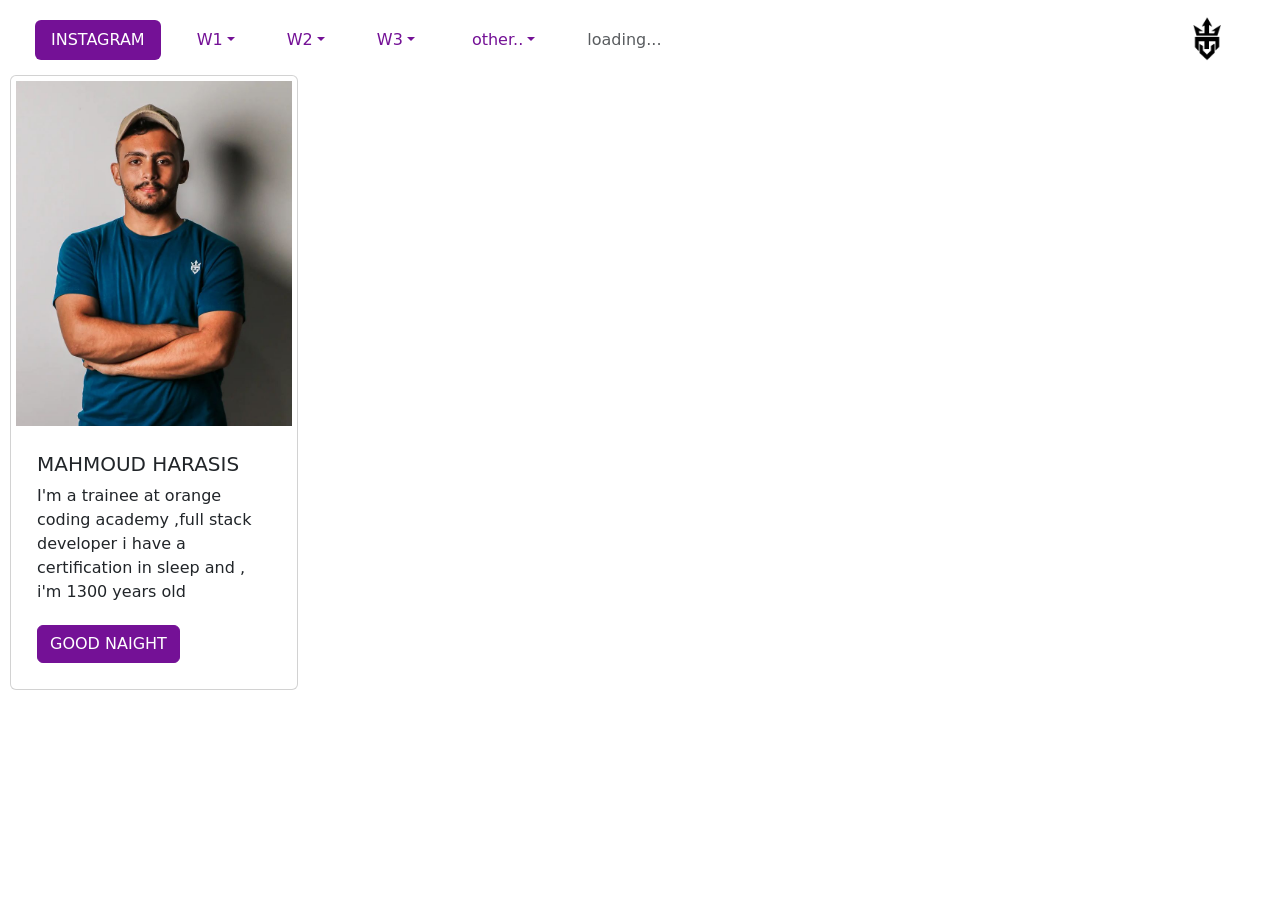
<file: index.html>
<!DOCTYPE html>
<html lang="en">
<head>
  
    <meta charset="UTF-8">
    <meta http-equiv="X-UA-Compatible" content="IE=edge">
    <meta name="viewport" content="width=device-width, initial-scale=1.0">
    <title>MAHMOUD HARASIS</title>
    <link href="https://cdn.jsdelivr.net/npm/bootstrap@5.2.2/dist/css/bootstrap.min.css" rel="stylesheet" integrity="sha384-Zenh87qX5JnK2Jl0vWa8Ck2rdkQ2Bzep5IDxbcnCeuOxjzrPF/et3URy9Bv1WTRi" crossorigin="anonymous">
    <script src="https://cdn.jsdelivr.net/npm/bootstrap@5.2.2/dist/js/bootstrap.bundle.min.js" integrity="sha384-OERcA2EqjJCMA+/3y+gxIOqMEjwtxJY7qPCqsdltbNJuaOe923+mo//f6V8Qbsw3" crossorigin="anonymous"></script>
    <style>

         *{
            margin: 5px;
            padding: 0;
         }
        #group{
          background-image:url(IMG_0240.JPG) ;
          width: 100%;
          
          height: 650px;


        }
        

        .nav{
          --bs-nav-link-color: #741196;
        }
        .nav-pills {
              --bs-nav-pills-border-radius: 0.375rem;
            --bs-nav-pills-link-active-color: #fff;
              --bs-nav-pills-link-active-bg: #741196;
        }
        .nav .logo img{
          
          position:absolute;
          left:90%;
          top: -12.5px;
          width: 100px;
          height: 100px;
          padding: 0;
           
        }
        .btn-primary {
            --bs-btn-color: #fff;
            --bs-btn-bg: #741196;
            --bs-btn-border-color: #741196;
            --bs-btn-hover-color: #fff;
            --bs-btn-hover-bg: #c714a9ac;
            --bs-btn-hover-border-color: #c714a9ac;
            
}
.tm{
  position: absolute;
  right: 50px;
  top: 70px;
  left: 300px;
}
        
        
    </style>
</head>
<body>
<header>
          
    <ul class="nav nav-pills">
      <a href="https://discord.gg/Yc3zB5xc" class="logo"><img src="26805320309.png" ></a>
        <li class="nav-item">
          <a class="nav-link active" aria-current="page" href="https://www.instagram.com/kx.ir/">INSTAGRAM</a>
        </li>
        <li class="nav-item dropdown">
          <a class="nav-link dropdown-toggle" data-bs-toggle="dropdown" href="#" role="button" aria-expanded="false">W1</a>
          <ul class="dropdown-menu">
            <li><a class="nav-link disabled" href="#">sunday_16_10</a>
                <li> <a class="dropdown-item" href="sunday_16_10/task1.html">#1</a> </li>
                <li><a class="dropdown-item" href="sunday_16_10/task2.html">#2</a></li>
                <li><a class="dropdown-item" href="sunday_16_10/task3.html">#3</a></li>
                <li><a class="dropdown-item" href="sunday_16_10/task4.html">#4</a></li>

                <li><a class="nav-link disabled" href="#">monday17-10</a>
                <li><a class="dropdown-item" href="monday17-10/task5.html">#1</a> </li>
                <li><a class="dropdown-item" href="monday17-10/task6.html">#2</a></li>
                <li><a class="dropdown-item" href="monday17-10/task7.html">#3</a></li>
                <li><a class="dropdown-item" href="monday17-10/task8.html">#4</a></li>
                <li><a class="dropdown-item" href="monday17-10/task9.html">#5</a></li>

                <li><a class="nav-link disabled" href="#">tuseday18-10</a>
                <li> <a class="dropdown-item" href="tuseday18-10/task10.html">#1</a> </li>
                <li><a class="dropdown-item" href="tuseday18-10/task11.html">#2</a></li>
                <li><a class="dropdown-item" href="tuseday18-10/taske12.html">#3</a></li>
                <li><a class="dropdown-item" href="tuseday18-10/task13.html">#4</a></li>
                <li><a class="dropdown-item" href="tuseday18-10/task14.html">#5</a></li>
          </ul>

          <!-- dropdown2 -->
          <li class="nav-item">
          <a class="nav-link dropdown-toggle" data-bs-toggle="dropdown" href="#" role="button" aria-expanded="false">W2</a>
          <ul class="dropdown-menu">
            <li><a class="nav-link disabled" href="#">tuseday20-10</a>
            <li> <a class="dropdown-item" href="thursday20-10/task16.html">#1</a> </li>
            <li> <a class="dropdown-item" href="thursday20-10/task17.html">#2</a> </li>
            <li> <a class="dropdown-item" href="thursday20-10/task18.html">#3</a> </li>
            <li> <a class="dropdown-item" href="thursday20-10/task19.html">#cotsh</a> </li>

            <li><a class="nav-link disabled" href="#">sunday23-10</a>
                <li> <a class="dropdown-item" href="sunday23-10/task20.html">#1</a> </li>
                <li> <a class="dropdown-item" href="sunday23-10/task21.html">#2</a> </li>
                
                <li><a class="nav-link disabled" href="#">monday24-10</a>
                  
                  <li> <a class="dropdown-item"  href="monday24-10/task22.html">#1</a> </li>
                  <li> <a class="dropdown-item" href="monday24-10/task23.html">#2</a> </li>
                  <li> <a class="dropdown-item" href="monday24-10/task24.html">#3</a> </li>
        </ul>


        <li class="nav-item">
            <a class="nav-link dropdown-toggle" style="display: inline-block ;" data-bs-toggle="dropdown" href="#" role="button" aria-expanded="false">W3</a>
            <ul class="dropdown-menu">
          
          
          
          <li><a class="nav-link disabled" href="#">tuseday25-10</a>
                   
            <li> <a class="dropdown-item" href="tuseday25-10/task25.html">#1</a> </li>
            <li> <a class="dropdown-item" href="tuseday25-10/task26.html">#2</a> </li>
            <li> <a class="dropdown-item" href="tuseday25-10/task27.html">#3</a> </li>
            <li> <a class="dropdown-item" href="tuseday25-10/task28.html">#4</a> </li>
            <li> <a class="dropdown-item" href="tuseday25-10/task.html">#5</a> </li>
            
            
            <li><a class="nav-link disabled" href="#">wednsday26-10</a>
              
                <li> <a class="dropdown-item" href="wednsday26-10/task29.html">#1</a> </li>
                <li> <a class="dropdown-item" href="wednsday26-10/task30.html">#2</a> </li>
                <li> <a class="dropdown-item" href="wednsday26-10/task31.html">#3</a> </li>


                <li><a class="nav-link disabled" href="#">thersday27-10</a>
              
                  <li> <a class="dropdown-item" href="thersday27-10/task33.html">#1</a> </li>
                  <li> <a class="dropdown-item" href="#">#2</a> </li>
                  <li> <a class="dropdown-item" href="#">#3</a> </li>
                
              
            </ul>
          
          </li>
      
        
        
         <ul class="nav nav-pills">
      <li class="nav-item">
        <a class="nav-link dropdown-toggle" style="display: inline-block ;" data-bs-toggle="dropdown" href="#" role="button" aria-expanded="false">other..</a>
        <ul class="dropdown-menu">


                 <li> <a class="dropdown-item" href="https://www.linkedin.com/in/mahmoud-harasis-788774221/">linkedin</a> </li>
                <li> <a class="dropdown-item" href="https://github.com/Mahmoud-harasis">github</a> </li>
                <li> <a class="dropdown-item" href="https://www.youtube.com/channel/UCoE-3aplwXoXUoUG6YJJ-Mg">youtube</a> </li>
              
              
            </ul>


            <li class="nav-item">
                <a class="nav-link disabled">loading...</a>
              </li>
            </ul>


            <!-- <img id="group" src="IMG_0240.JPG" alt=""> -->

            
</header>


<div class="card " style="width: 18rem;">
  <img src="WhatsApp Image 2022-10-09 at 4.27.13 PM.jpeg" class="IMG_0240.j" alt="...">
  <div class="card-body">
    <h5 class="card-title">MAHMOUD HARASIS</h5>
    <p class="card-text">I'm a trainee at orange coding academy ,full stack developer i have a certification in sleep and , i'm 1300 years old</p>
    <a href="#" class="btn btn-primary stretched-link"> GOOD NAIGHT</a>
  </div>
</div>



</div>

   
</body>
</html>
</file>
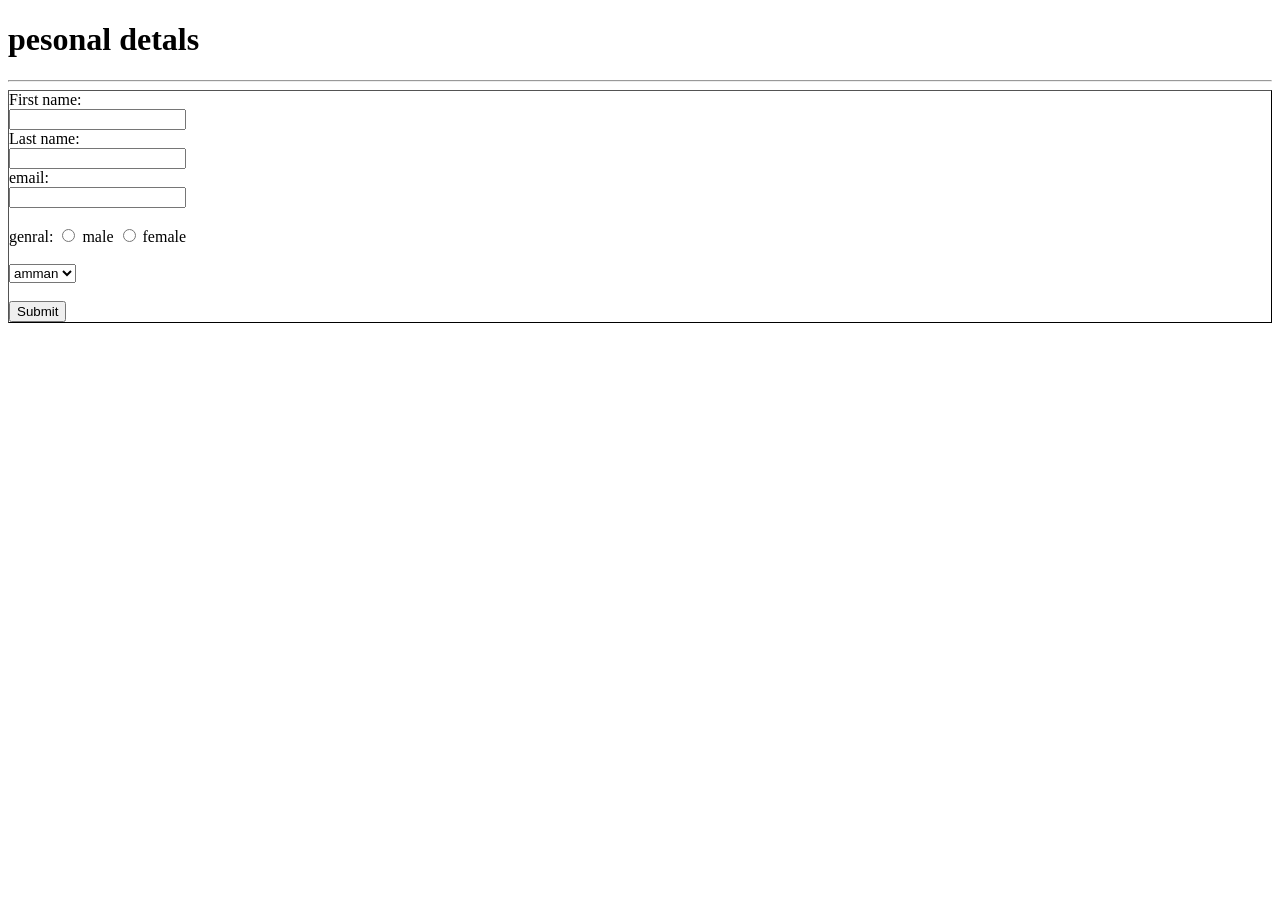
<file: monday17-10/task6.html>
<!DOCTYPE html>
<html lang="en">
<head>
    <meta charset="UTF-8">
    <meta http-equiv="X-UA-Compatible" content="IE=edge">
    <meta name="viewport" content="width=device-width, initial-scale=1.0">
    <title>Document</title>
</head>
<body>
    <h1>pesonal detals</h1>
    <hr>
    <form style="border:#000; border-width:0.7px; border-style: outset;">
        <label for="fname">First name:</label><br>
        <input type="text" id="fname" name="fname" value=""><br>
        <label for="lname">Last name:</label><br>
        <input type="text" id="lname" name="lname" value=""> <br>
        <label for="lname">email:</label> <br>
        <input type="email" id="lname" name="lname" value=""> <br><br>
       
        <label for="html">genral:</label>

        <input type="radio" id="html" name="fav_language" value="HTML">
  <label for="html">male</label>
  <input type="radio" id="css" name="fav_language" value="CSS">
  <label for="css">female</label><br>
  <br>
  <select name="amman" id="jordan"><option value="amman">amman</option></select><br><br>
  <input type="submit" value="Submit">
      </form> 
      
</body>
</html>
</file>
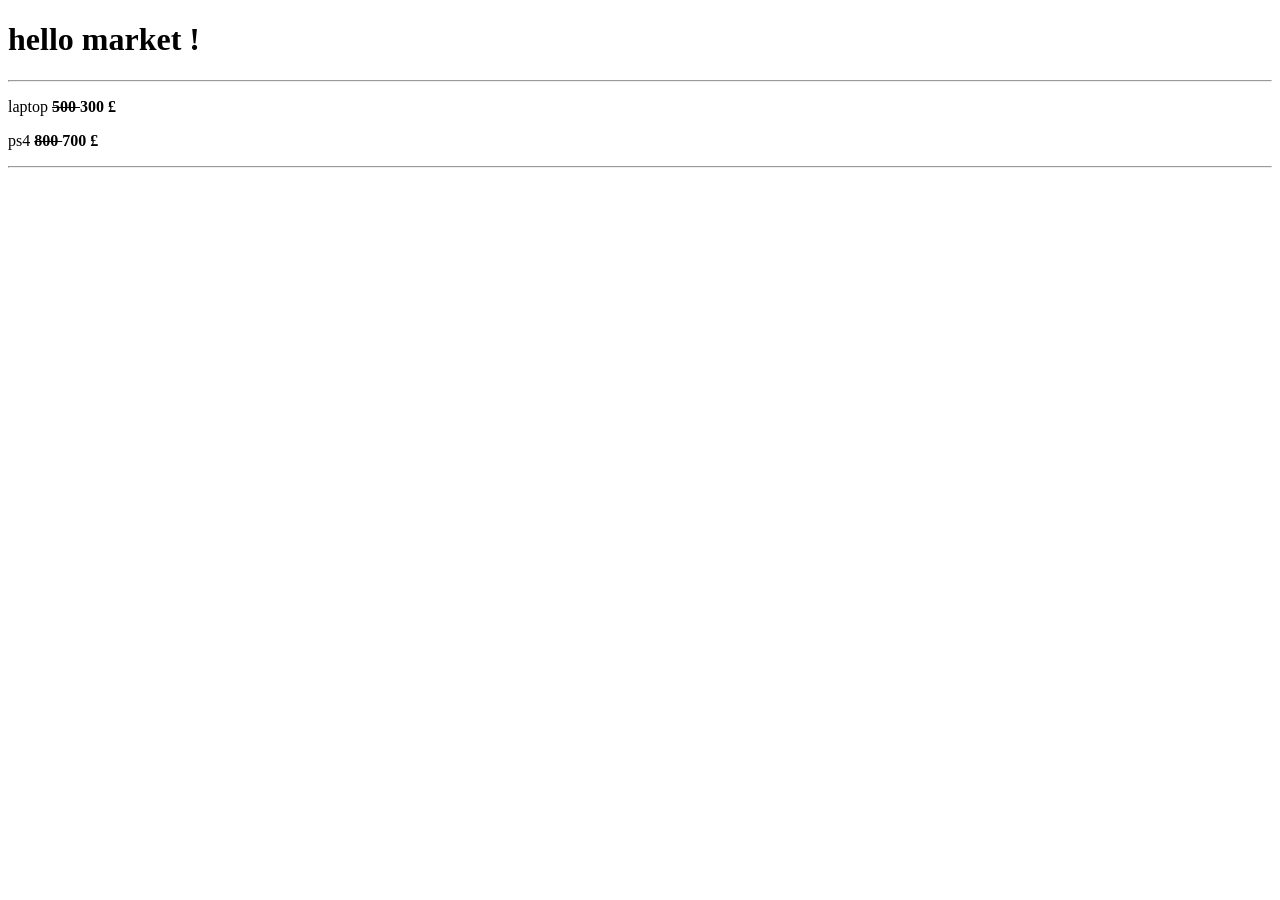
<file: monday17-10/task7.html>
<!DOCTYPE html>
<html lang="en">
<head>
    <meta charset="UTF-8">
    <meta http-equiv="X-UA-Compatible" content="IE=edge">
    <meta name="viewport" content="width=device-width, initial-scale=1.0">
    <title>Document</title>
</head>
<body>
    <h1>hello market !</h1>
    <hr>
    <p>laptop <del><b>500 </b></del><b>300 £</b>  </p> 
    <p>ps4 <del><b>800 </b></del><b>700 £</b></p> 
    <hr>
</body>
</html>
</file>
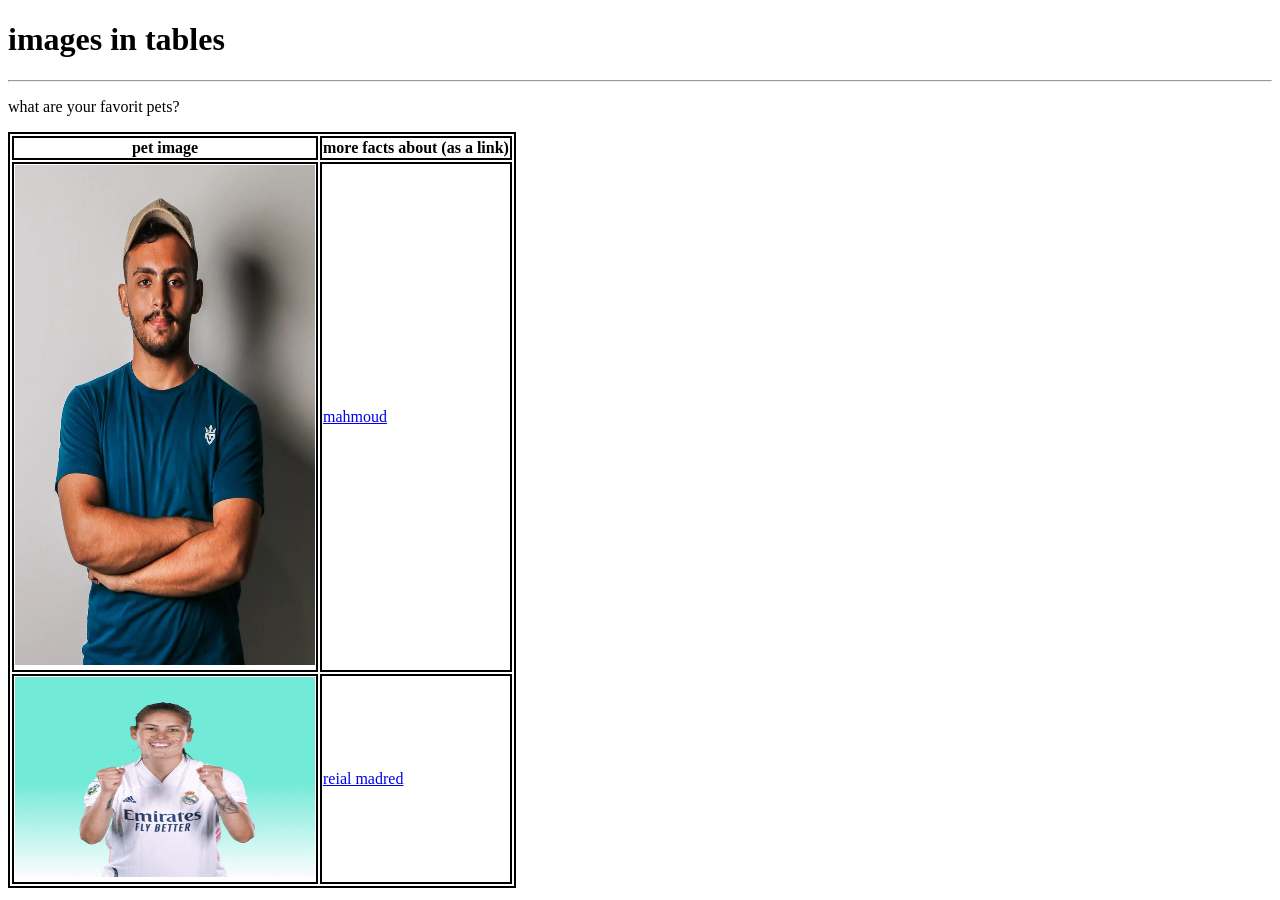
<file: monday17-10/task8.html>
<!DOCTYPE html>
    <html lang="en">
    <head>
        <meta charset="UTF-8">
        <meta http-equiv="X-UA-Compatible" content="IE=edge">
        <meta name="viewport" content="width=device-width, initial-scale=1.0">
        <title>Document</title>
    </head>
    <body>
          <h1>images in tables</h1>
          <hr>
          <p>what are your favorit pets?</p>
          <style>
            table ,th,td,tr{
              border: 2px #000 solid;
            }
          </style>
          <table>
            <thead>
              <tr>
                <th>pet image</th>
                <th>more facts about (as a link)</th>

              </tr>
            </thead>
            <tbody>
              <tr>
                <td><img src="../monday17-10/WhatsApp Image 2022-10-09 at 4.27.13 PM.jpeg" width="300" height="500" alt=""></td>
                <td><a href="https://www.linkedin.com/in/mahmoud-harasis-788774221/">mahmoud</a></td>
              
              </tr>
              <tr>
                <td><img src="../monday17-10/giphy (1).gif" width="300" height="200" alt=""></td>
                <td><a href="https://www.realmadrid.com/en">reial madred</a></td>

              </tr>
            </tbody>
            </table>
    </body>
    </html>
</file>
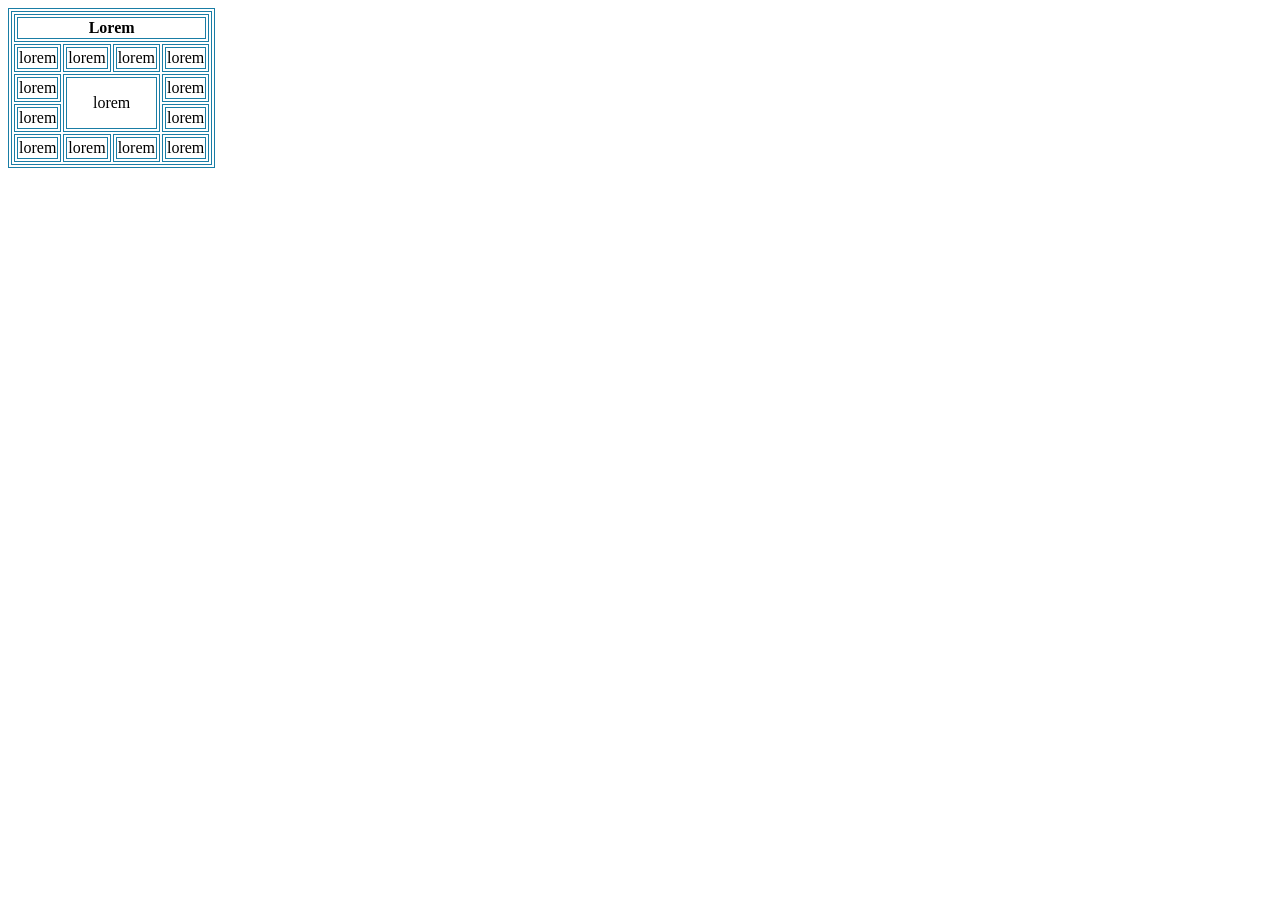
<file: monday17-10/task9.html>
<!DOCTYPE html>
                                                        <html lang="en">
                                                        <head>
                                                            <meta charset="UTF-8">
                                                            <meta http-equiv="X-UA-Compatible" content="IE=edge">
                                                            <meta name="viewport" content="width=device-width, initial-scale=1.0">
                                                            <title>Document</title>
                                                            <style>
                                                                table,th,td,tr{
                                                                border: 4px double rgb(25, 125, 165)
                                                                }
                                                            </style>
                                                        </head>
                                                        <body>
                                                            <table>
                                                                <tr>
                                                                    <th colspan="4">Lorem</th>
                                                                </tr>
                                                                <tr>
                                                                    <td>lorem</td>
                                                                    <td>lorem</td>
                                                                    <td>lorem</td>
                                                                    <td>lorem</td>
                                                                </tr>
                                                                <tr>
                                                                    <td>lorem</td>
                                                                    <td colspan="2" rowspan="2"><center>lorem</center></td>
                                                                    <td>lorem</td>
                                                                </tr>
                                                                <tr>
                                                                    <td>lorem</td>
                                                                    <td >lorem</td>
                                                                </tr>
                                                                <tr>
                                                                    <td>lorem</td>
                                                                    <td>lorem</td>
                                                                    <td>lorem</td>
                                                                    <td>lorem</td>
                                                                </tr>
                                                            </table>
                                                        </body>
                                                        </html>
</file>
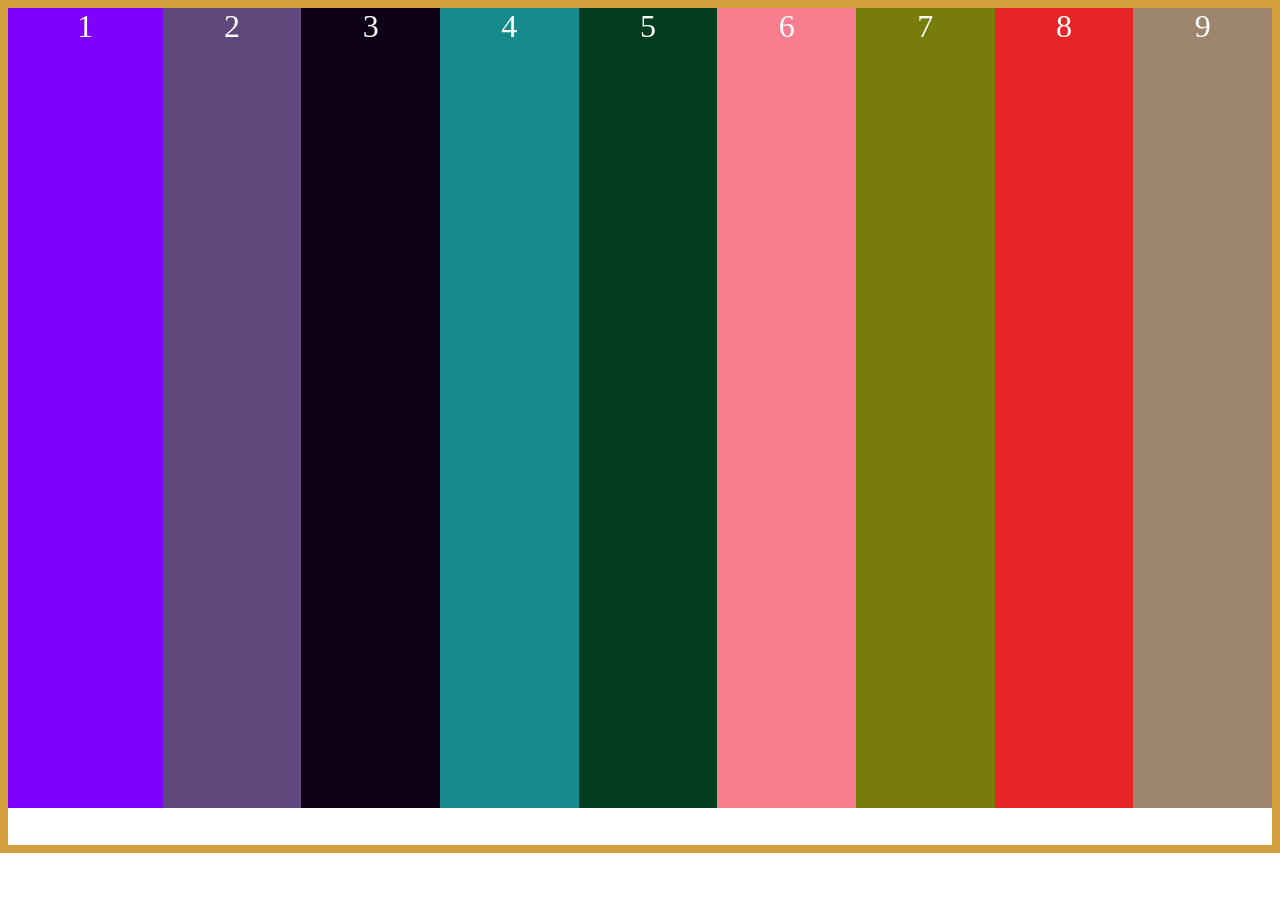
<file: monday24-10/task22.html>
<!DOCTYPE html>
<html lang="en">
<head>
    <meta charset="UTF-8">
    <meta http-equiv="X-UA-Compatible" content="IE=edge">
    <meta name="viewport" content="width=device-width, initial-scale=1.0">
    <title>Document</title>
    
      <style>
        body{
            margin: 0;
        }
    .container{
        display: grid;
        grid-template-columns: auto auto auto auto auto auto auto auto auto;
       grid-template-rows: 800px;
       color: white;
       font-size:xx-large;
       border: 8px solid rgb(211, 158, 60);
       text-align: center;
       margin: 0;
       padding: 0;
    }
    #num1{
        background-color: rgb(128, 0, 255);
    } 
    #num2{
        background-color: rgb(95, 72, 124);
    }
    #num3{
        background-color: rgb(12, 1, 21);
    }
    #num4{
        background-color: rgb(23, 139, 139);
    }
    #num5{
        background-color: rgb(4, 60, 32);
    }
    #num6{
        background-color: rgb(247, 125, 143);
    }
    #num7{
        background-color: rgb(120, 124, 11);
    }
    #num8{
        background-color: rgb(230, 38, 38);
    }
    #num9{
        background-color: rgb(157, 133, 109);
    }
    </style>
</head>
<body>
    <div class="container">
        <div id="num1">1</div>
        <div id="num2">2</div>
        <div id="num3">3</div>
        <div id="num4">4</div>
        <div id="num5">5</div>
        <div id="num6">6</div>
        <div id="num7">7</div>
        <div id="num8">8</div>
        <div id="num9">9</div>
    </div>
</html>
</file>
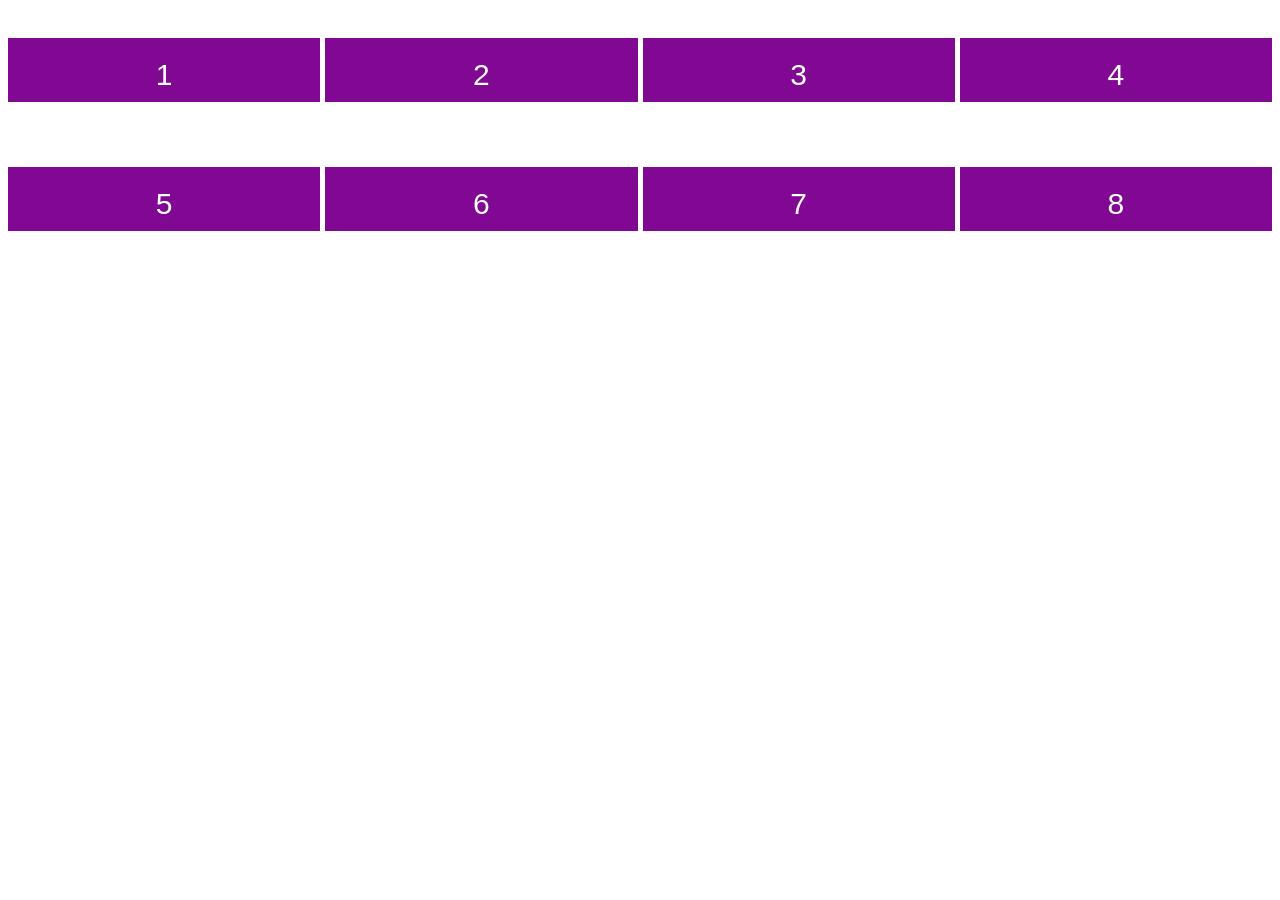
<file: monday24-10/task23.html>
<!DOCTYPE html>
<html lang="en">
<head>
    <meta charset="UTF-8">
    <meta http-equiv="X-UA-Compatible" content="IE=edge">
    <meta name="viewport" content="width=device-width, initial-scale=1.0">
    <title>Document</title>
    <style>
        .grid-container {
  display: grid;
  column-gap: 5px;
  grid-gap: 5px;
  background-color: #ffffff;
  grid-template-columns: auto auto auto auto  ;
 
}

.grid-container  p {
  background-color: rgb(128, 8, 146);
  text-align: center;
  padding: 20px 0 10px 0;
   color: #ffffff;
  font-size: 30px;
  font-family: 'Gill Sans', 'Gill Sans MT', Calibri, 'Trebuchet MS', sans-serif;
}
    </style>
</head>
<body>
    <div class="grid-container">
        <p >1</p>
        <p >2</p>
        <p >3</p>  
        <p >4</p>
        <p >5</p>
        <p >6</p>
        <p >7</p>
        <p >8</p>
        
      </div>
      
</body>
</html>
</file>
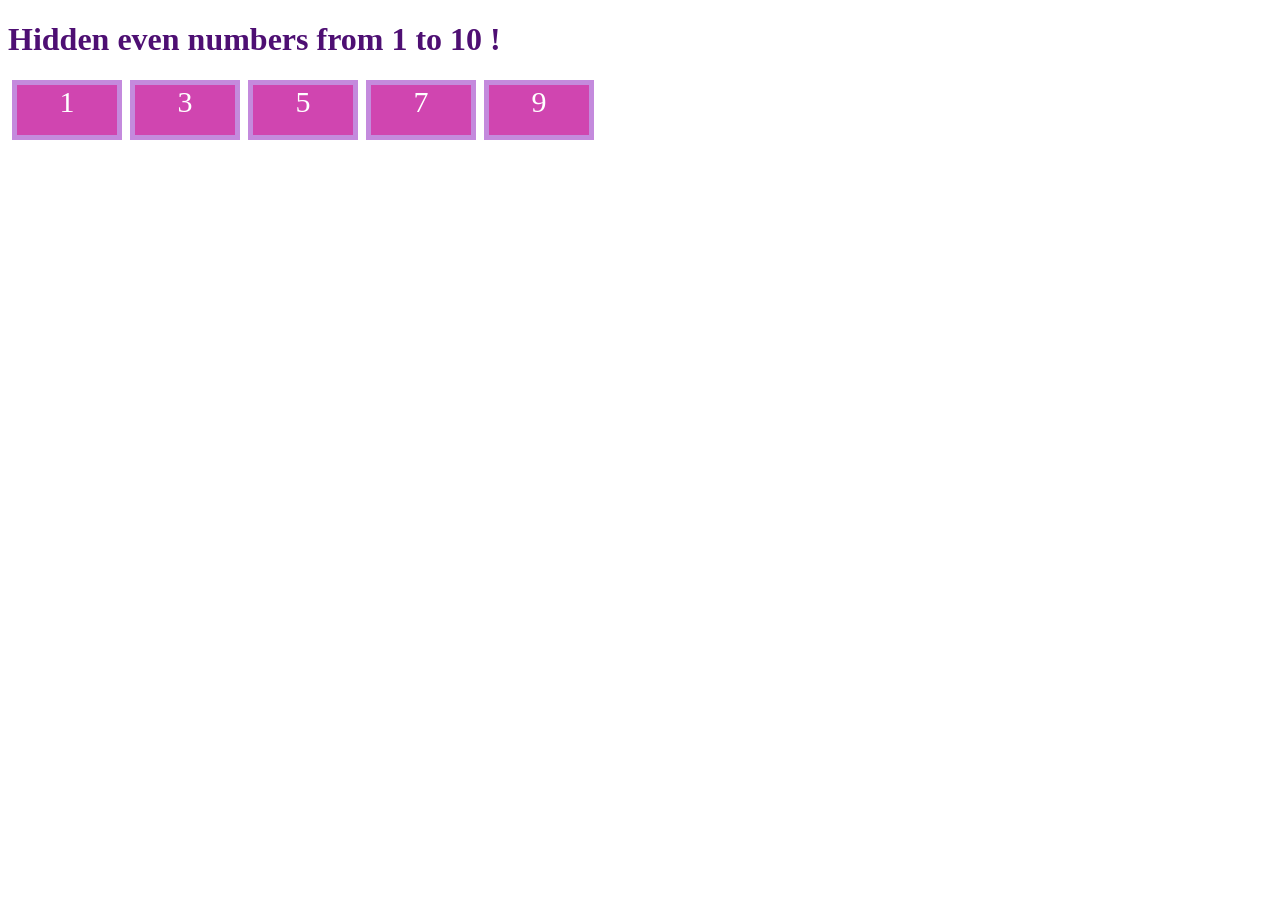
<file: sunday23-10/task20.html>
<!DOCTYPE html>
<html lang="en">
<head>
    <meta charset="UTF-8">
    <meta http-equiv="X-UA-Compatible" content="IE=edge">
    <meta name="viewport" content="width=device-width, initial-scale=1.0">
    <title>Hidden even number</title>
    <style>
        .mt{
            visibility:hidden;
        }

        .tm{
            width: 100px;
            height: 50px;
            background-color: rgb(208, 69, 176);
            text-align: center;
            margin: 0px 4px ;
            border: 5px solid rgb(196, 138, 221); 
            float: left; 
            color: white;
            font-size: 30px;
        }

        h1{
            color: rgb(78, 15, 115);
            
        }
       

        p{
            display: inline-block;
            
        }
       
    </style>
</head>
<body>
    
<h1>Hidden even numbers from 1 to 10 !</h1>
<div>
<p class="tm">1</p>
<p class="mt">2</p>
<p class="tm">3</p>
<p class="mt">4</p>
<p class="tm">5</p>
<p class="mt">6</p>
<p class="tm">7</p>
<p class="mt">8</p>
<p class="tm">9</p>
<p class="mt">10</p>


</div>

</body>
</html>
</file>
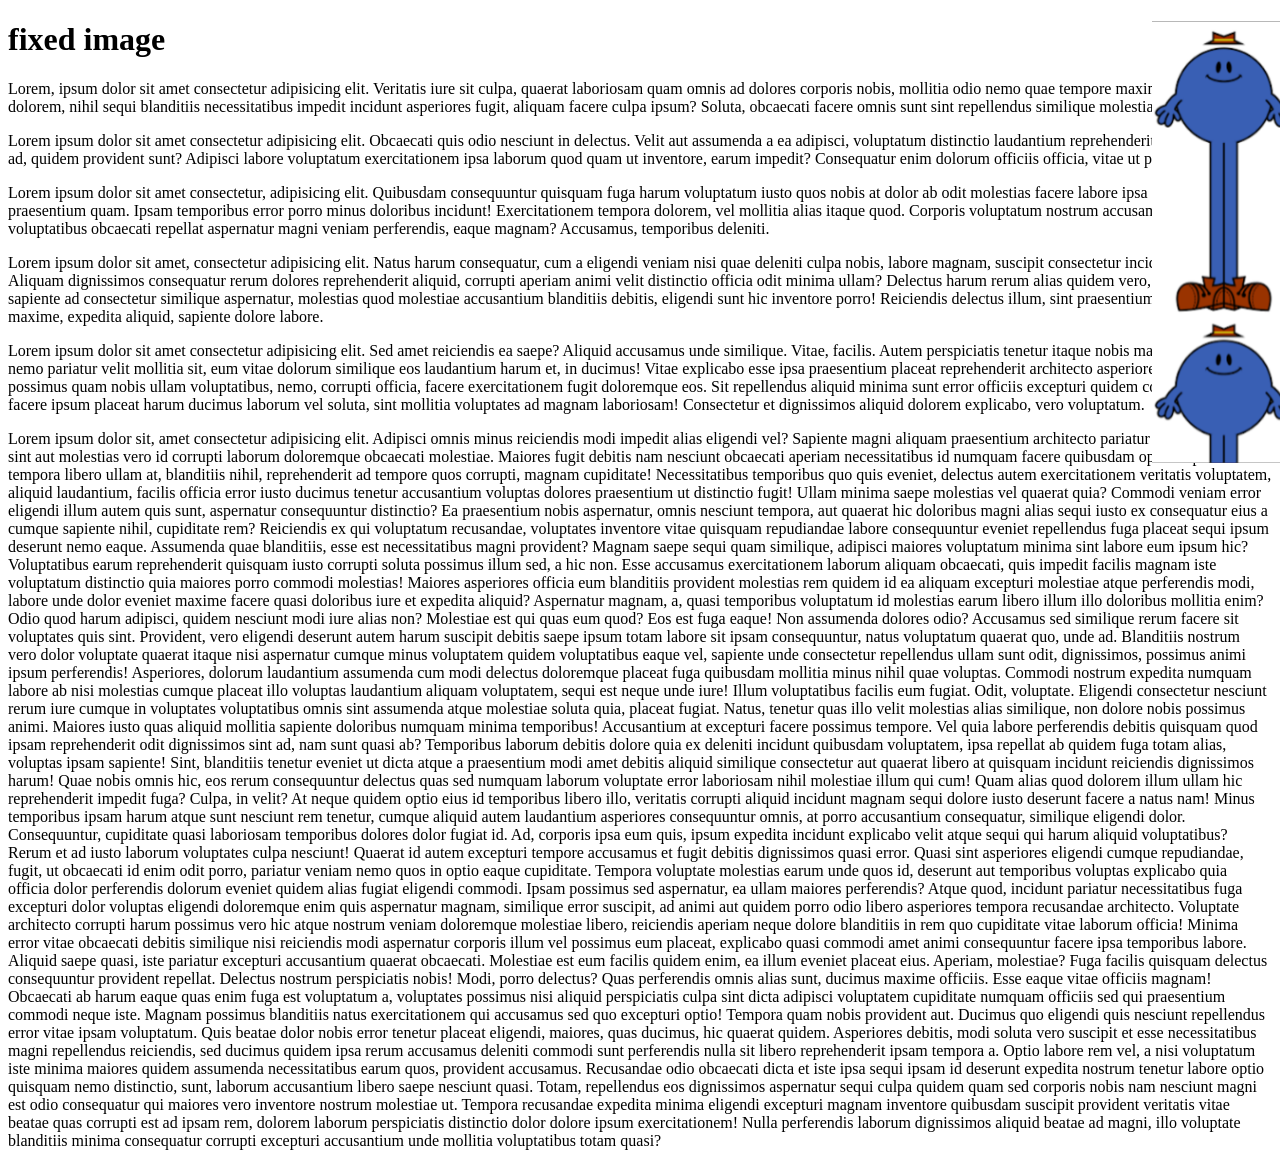
<file: sunday23-10/task21.html>
<!DOCTYPE html>
<html lang="en">
<head>
    <meta charset="UTF-8">
    <meta http-equiv="X-UA-Compatible" content="IE=edge">
    <meta name="viewport" content="width=device-width, initial-scale=1.0">
    <title>Document</title>
    <style>
        img{
            position: fixed;
            left:  90%;
        }

    </style>
</head>
<body>
    <img src="Screenshot_2022-10-23_184748.png" alt="">
    <h1>fixed image</h1>
    <p>Lorem, ipsum dolor sit amet consectetur adipisicing elit. Veritatis iure sit culpa, quaerat laboriosam quam omnis ad dolores corporis nobis, mollitia odio nemo quae tempore maxime laborum! Cum dolorem, nihil sequi blanditiis necessitatibus impedit incidunt asperiores fugit, aliquam facere culpa ipsum? Soluta, obcaecati facere omnis sunt sint repellendus similique molestiae.</p>
    <p>Lorem ipsum dolor sit amet consectetur adipisicing elit. Obcaecati quis odio nesciunt in delectus. Velit aut assumenda a ea adipisci, voluptatum distinctio laudantium reprehenderit quam blanditiis ad, quidem provident sunt? Adipisci labore voluptatum exercitationem ipsa laborum quod quam ut inventore, earum impedit? Consequatur enim dolorum officiis officia, vitae ut placeat.</p>
    <p>Lorem ipsum dolor sit amet consectetur, adipisicing elit. Quibusdam consequuntur quisquam fuga harum voluptatum iusto quos nobis at dolor ab odit molestias facere labore ipsa accusantium, praesentium quam. Ipsam temporibus error porro minus doloribus incidunt! Exercitationem tempora dolorem, vel mollitia alias itaque quod. Corporis voluptatum nostrum accusamus praesentium voluptatibus obcaecati repellat aspernatur magni veniam perferendis, eaque magnam? Accusamus, temporibus deleniti.</p>
    <p>Lorem ipsum dolor sit amet, consectetur adipisicing elit. Natus harum consequatur, cum a eligendi veniam nisi quae deleniti culpa nobis, labore magnam, suscipit consectetur incidunt dicta cumque. Aliquam dignissimos consequatur rerum dolores reprehenderit aliquid, corrupti aperiam animi velit distinctio officia odit minima ullam? Delectus harum rerum alias quidem vero, quaerat dicta sapiente ad consectetur similique aspernatur, molestias quod molestiae accusantium blanditiis debitis, eligendi sunt hic inventore porro! Reiciendis delectus illum, sint praesentium beatae culpa maxime, expedita aliquid, sapiente dolore labore.</p>
    <p>Lorem ipsum dolor sit amet consectetur adipisicing elit. Sed amet reiciendis ea saepe? Aliquid accusamus unde similique. Vitae, facilis. Autem perspiciatis tenetur itaque nobis maxime, fugit illum nemo pariatur velit mollitia sit, eum vitae dolorum similique eos laudantium harum et, in ducimus! Vitae explicabo esse ipsa praesentium placeat reprehenderit architecto asperiores odit odio possimus quam nobis ullam voluptatibus, nemo, corrupti officia, facere exercitationem fugit doloremque eos. Sit repellendus aliquid minima sunt error officiis excepturi quidem corrupti optio sequi facere ipsum placeat harum ducimus laborum vel soluta, sint mollitia voluptates ad magnam laboriosam! Consectetur et dignissimos aliquid dolorem explicabo, vero voluptatum.</p>
    <p>Lorem ipsum dolor sit, amet consectetur adipisicing elit. Adipisci omnis minus reiciendis modi impedit alias eligendi vel? Sapiente magni aliquam praesentium architecto pariatur nemo magnam, sint aut molestias vero id corrupti laborum doloremque obcaecati molestiae. Maiores fugit debitis nam nesciunt obcaecati aperiam necessitatibus id numquam facere quibusdam optio impedit facilis tempora libero ullam at, blanditiis nihil, reprehenderit ad tempore quos corrupti, magnam cupiditate! Necessitatibus temporibus quo quis eveniet, delectus autem exercitationem veritatis voluptatem, aliquid laudantium, facilis officia error iusto ducimus tenetur accusantium voluptas dolores praesentium ut distinctio fugit! Ullam minima saepe molestias vel quaerat quia? Commodi veniam error eligendi illum autem quis sunt, aspernatur consequuntur distinctio? Ea praesentium nobis aspernatur, omnis nesciunt tempora, aut quaerat hic doloribus magni alias sequi iusto ex consequatur eius a cumque sapiente nihil, cupiditate rem? Reiciendis ex qui voluptatum recusandae, voluptates inventore vitae quisquam repudiandae labore consequuntur eveniet repellendus fuga placeat sequi ipsum deserunt nemo eaque. Assumenda quae blanditiis, esse est necessitatibus magni provident? Magnam saepe sequi quam similique, adipisci maiores voluptatum minima sint labore eum ipsum hic? Voluptatibus earum reprehenderit quisquam iusto corrupti soluta possimus illum sed, a hic non. Esse accusamus exercitationem laborum aliquam obcaecati, quis impedit facilis magnam iste voluptatum distinctio quia maiores porro commodi molestias! Maiores asperiores officia eum blanditiis provident molestias rem quidem id ea aliquam excepturi molestiae atque perferendis modi, labore unde dolor eveniet maxime facere quasi doloribus iure et expedita aliquid? Aspernatur magnam, a, quasi temporibus voluptatum id molestias earum libero illum illo doloribus mollitia enim? Odio quod harum adipisci, quidem nesciunt modi iure alias non? Molestiae est qui quas eum quod? Eos est fuga eaque! Non assumenda dolores odio? Accusamus sed similique rerum facere sit voluptates quis sint. Provident, vero eligendi deserunt autem harum suscipit debitis saepe ipsum totam labore sit ipsam consequuntur, natus voluptatum quaerat quo, unde ad. Blanditiis nostrum vero dolor voluptate quaerat itaque nisi aspernatur cumque minus voluptatem quidem voluptatibus eaque vel, sapiente unde consectetur repellendus ullam sunt odit, dignissimos, possimus animi ipsum perferendis! Asperiores, dolorum laudantium assumenda cum modi delectus doloremque placeat fuga quibusdam mollitia minus nihil quae voluptas. Commodi nostrum expedita numquam labore ab nisi molestias cumque placeat illo voluptas laudantium aliquam voluptatem, sequi est neque unde iure! Illum voluptatibus facilis eum fugiat. Odit, voluptate. Eligendi consectetur nesciunt rerum iure cumque in voluptates voluptatibus omnis sint assumenda atque molestiae soluta quia, placeat fugiat. Natus, tenetur quas illo velit molestias alias similique, non dolore nobis possimus animi. Maiores iusto quas aliquid mollitia sapiente doloribus numquam minima temporibus! Accusantium at excepturi facere possimus tempore. Vel quia labore perferendis debitis quisquam quod ipsam reprehenderit odit dignissimos sint ad, nam sunt quasi ab? Temporibus laborum debitis dolore quia ex deleniti incidunt quibusdam voluptatem, ipsa repellat ab quidem fuga totam alias, voluptas ipsam sapiente! Sint, blanditiis tenetur eveniet ut dicta atque a praesentium modi amet debitis aliquid similique consectetur aut quaerat libero at quisquam incidunt reiciendis dignissimos harum! Quae nobis omnis hic, eos rerum consequuntur delectus quas sed numquam laborum voluptate error laboriosam nihil molestiae illum qui cum! Quam alias quod dolorem illum ullam hic reprehenderit impedit fuga? Culpa, in velit? At neque quidem optio eius id temporibus libero illo, veritatis corrupti aliquid incidunt magnam sequi dolore iusto deserunt facere a natus nam! Minus temporibus ipsam harum atque sunt nesciunt rem tenetur, cumque aliquid autem laudantium asperiores consequuntur omnis, at porro accusantium consequatur, similique eligendi dolor. Consequuntur, cupiditate quasi laboriosam temporibus dolores dolor fugiat id. Ad, corporis ipsa eum quis, ipsum expedita incidunt explicabo velit atque sequi qui harum aliquid voluptatibus? Rerum et ad iusto laborum voluptates culpa nesciunt! Quaerat id autem excepturi tempore accusamus et fugit debitis dignissimos quasi error. Quasi sint asperiores eligendi cumque repudiandae, fugit, ut obcaecati id enim odit porro, pariatur veniam nemo quos in optio eaque cupiditate. Tempora voluptate molestias earum unde quos id, deserunt aut temporibus voluptas explicabo quia officia dolor perferendis dolorum eveniet quidem alias fugiat eligendi commodi. Ipsam possimus sed aspernatur, ea ullam maiores perferendis? Atque quod, incidunt pariatur necessitatibus fuga excepturi dolor voluptas eligendi doloremque enim quis aspernatur magnam, similique error suscipit, ad animi aut quidem porro odio libero asperiores tempora recusandae architecto. Voluptate architecto corrupti harum possimus vero hic atque nostrum veniam doloremque molestiae libero, reiciendis aperiam neque dolore blanditiis in rem quo cupiditate vitae laborum officia! Minima error vitae obcaecati debitis similique nisi reiciendis modi aspernatur corporis illum vel possimus eum placeat, explicabo quasi commodi amet animi consequuntur facere ipsa temporibus labore. Aliquid saepe quasi, iste pariatur excepturi accusantium quaerat obcaecati. Molestiae est eum facilis quidem enim, ea illum eveniet placeat eius. Aperiam, molestiae? Fuga facilis quisquam delectus consequuntur provident repellat. Delectus nostrum perspiciatis nobis! Modi, porro delectus? Quas perferendis omnis alias sunt, ducimus maxime officiis. Esse eaque vitae officiis magnam! Obcaecati ab harum eaque quas enim fuga est voluptatum a, voluptates possimus nisi aliquid perspiciatis culpa sint dicta adipisci voluptatem cupiditate numquam officiis sed qui praesentium commodi neque iste. Magnam possimus blanditiis natus exercitationem qui accusamus sed quo excepturi optio! Tempora quam nobis provident aut. Ducimus quo eligendi quis nesciunt repellendus error vitae ipsam voluptatum. Quis beatae dolor nobis error tenetur placeat eligendi, maiores, quas ducimus, hic quaerat quidem. Asperiores debitis, modi soluta vero suscipit et esse necessitatibus magni repellendus reiciendis, sed ducimus quidem ipsa rerum accusamus deleniti commodi sunt perferendis nulla sit libero reprehenderit ipsam tempora a. Optio labore rem vel, a nisi voluptatum iste minima maiores quidem assumenda necessitatibus earum quos, provident accusamus. Recusandae odio obcaecati dicta et iste ipsa sequi ipsam id deserunt expedita nostrum tenetur labore optio quisquam nemo distinctio, sunt, laborum accusantium libero saepe nesciunt quasi. Totam, repellendus eos dignissimos aspernatur sequi culpa quidem quam sed corporis nobis nam nesciunt magni est odio consequatur qui maiores vero inventore nostrum molestiae ut. Tempora recusandae expedita minima eligendi excepturi magnam inventore quibusdam suscipit provident veritatis vitae beatae quas corrupti est ad ipsam rem, dolorem laborum perspiciatis distinctio dolor dolore ipsum exercitationem! Nulla perferendis laborum dignissimos aliquid beatae ad magni, illo voluptate blanditiis minima consequatur corrupti excepturi accusantium unde mollitia voluptatibus totam quasi?</p>
</body>
</html>
</file>
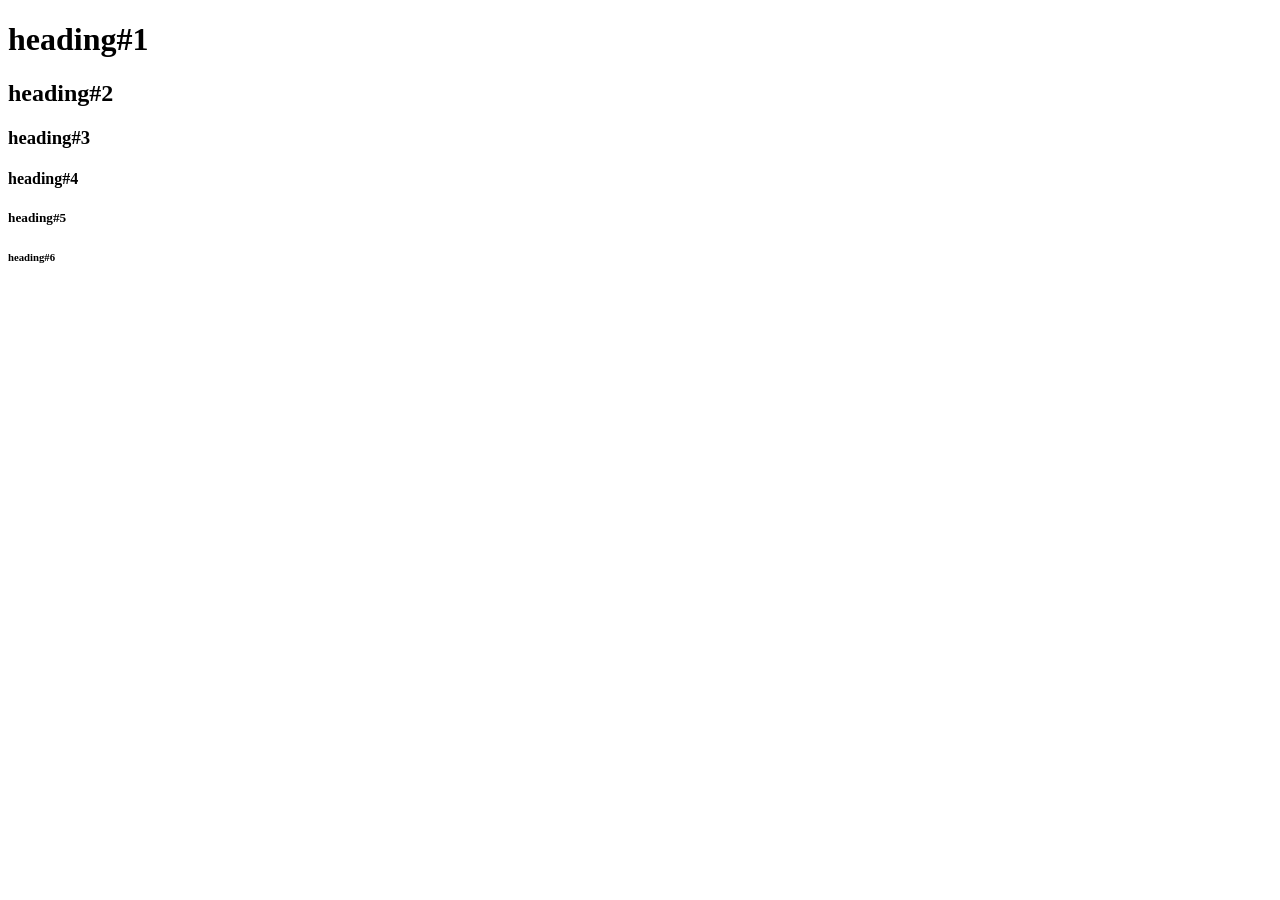
<file: sunday_16_10/task1.html>
<!DOCTYPE html>
<html lang="en">
<head>
    <meta charset="UTF-8">
    <meta http-equiv="X-UA-Compatible" content="IE=edge">
    <meta name="viewport" content="width=device-width, initial-scale=1.0">
    <title>Document</title>
</head>
<body>
    <h1>heading#1</h1>
    <h2>heading#2</h2>
    <h3>heading#3</h3>
    <h4>heading#4</h4>
    <h5>heading#5</h5>
    <h6>heading#6</h6>
</body>
</html>
</file>
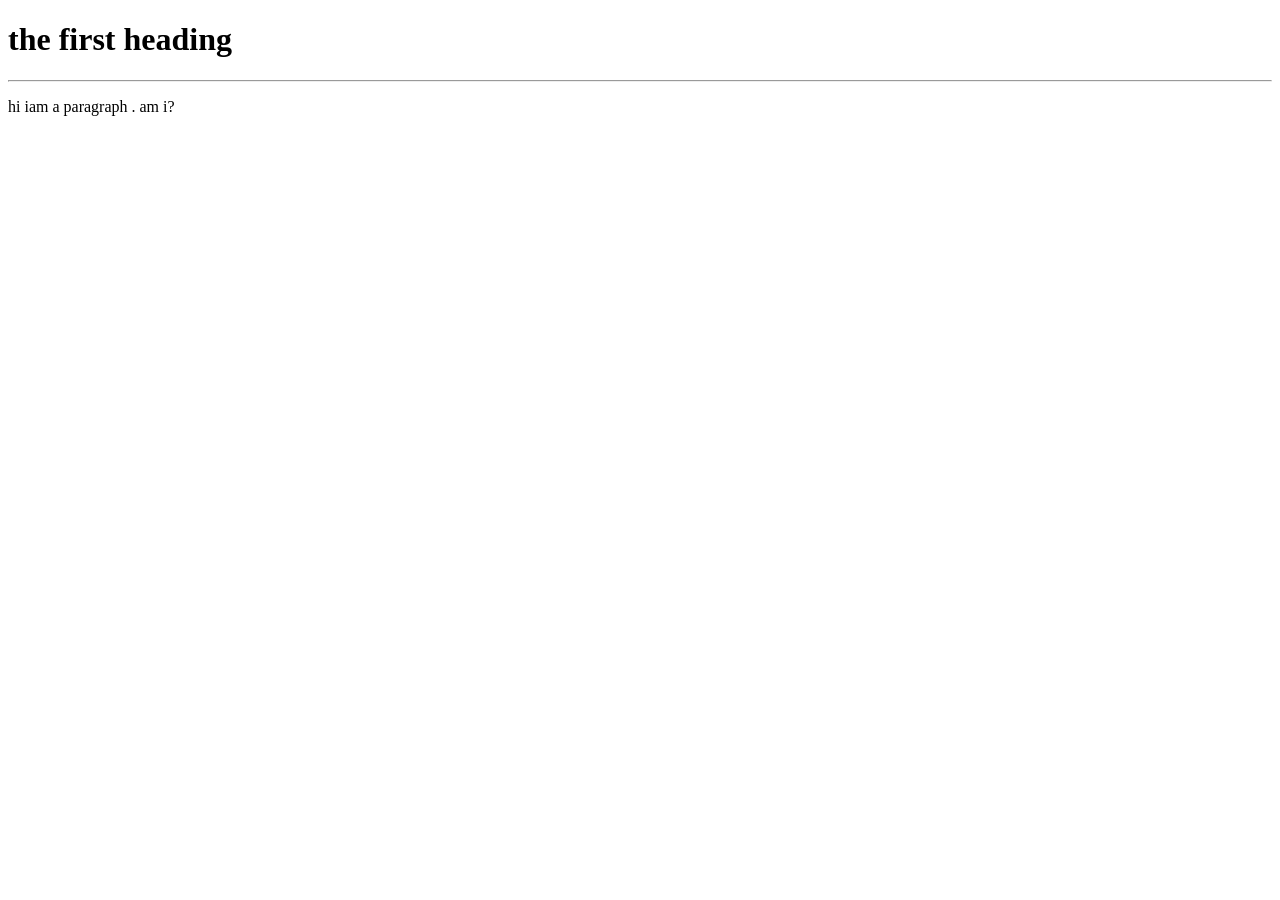
<file: sunday_16_10/task2.html>
<!DOCTYPE html>
<html lang="en">
<head>
    <meta charset="UTF-8">
    <meta http-equiv="X-UA-Compatible" content="IE=edge">
    <meta name="viewport" content="width=device-width, initial-scale=1.0">
    <title>Document</title>
</head>
<body>
    <h1>the first heading</h1>
    <hr>
    <p>hi iam a paragraph . am i?</p>
</body>
</html>
</file>
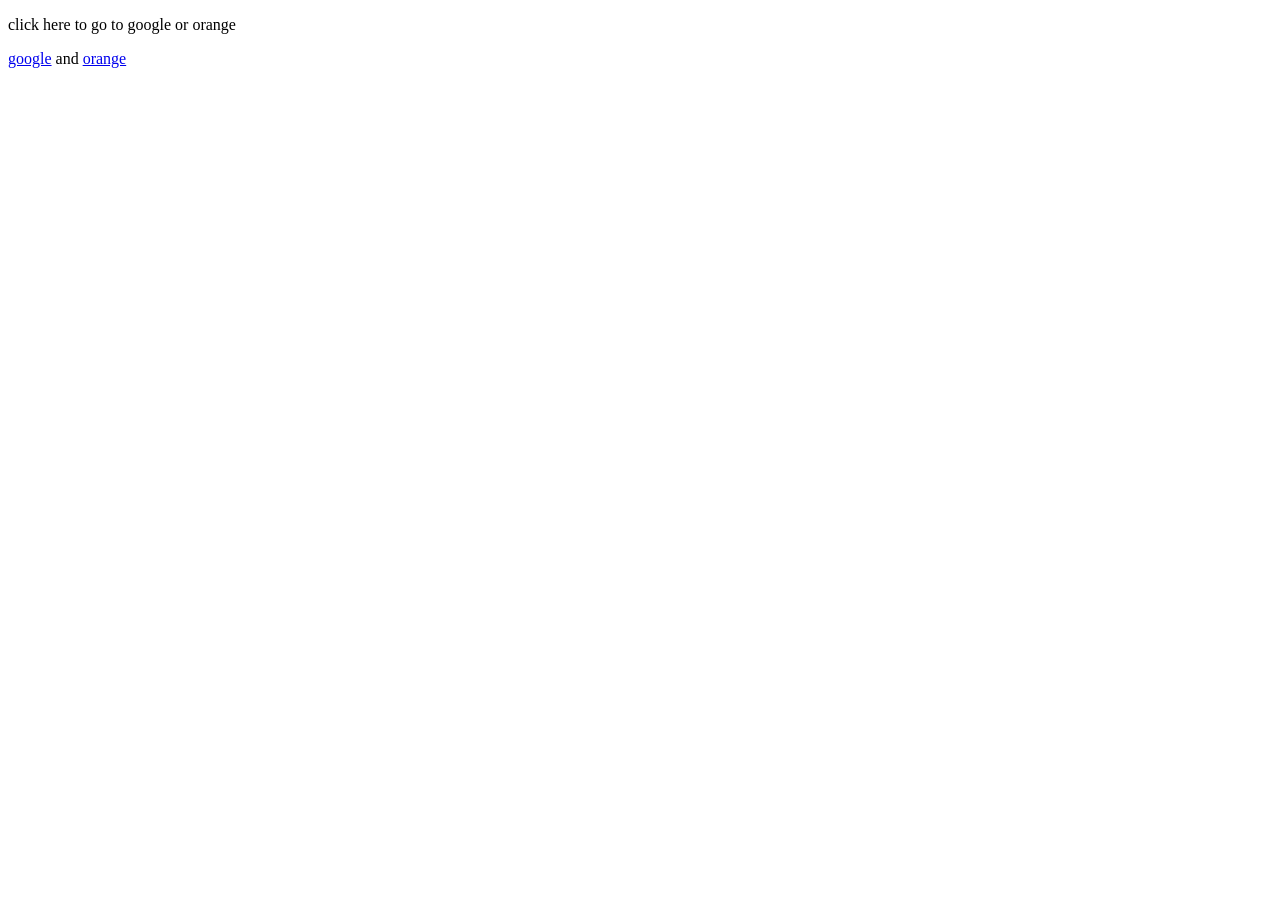
<file: sunday_16_10/task3.html>
<!DOCTYPE html>
<html lang="en">
<head>
    <meta charset="UTF-8">
    <meta http-equiv="X-UA-Compatible" content="IE=edge">
    <meta name="viewport" content="width=device-width, initial-scale=1.0">
    <title>Document</title>
</head>
<body>
   <p>click here to go to google or orange</p>
    <a href="https://www.google.com/">google</a>
    <span>and</span>
    <a href="https://www.orange.jo/">orange</a>
</body>
</html>
</file>
